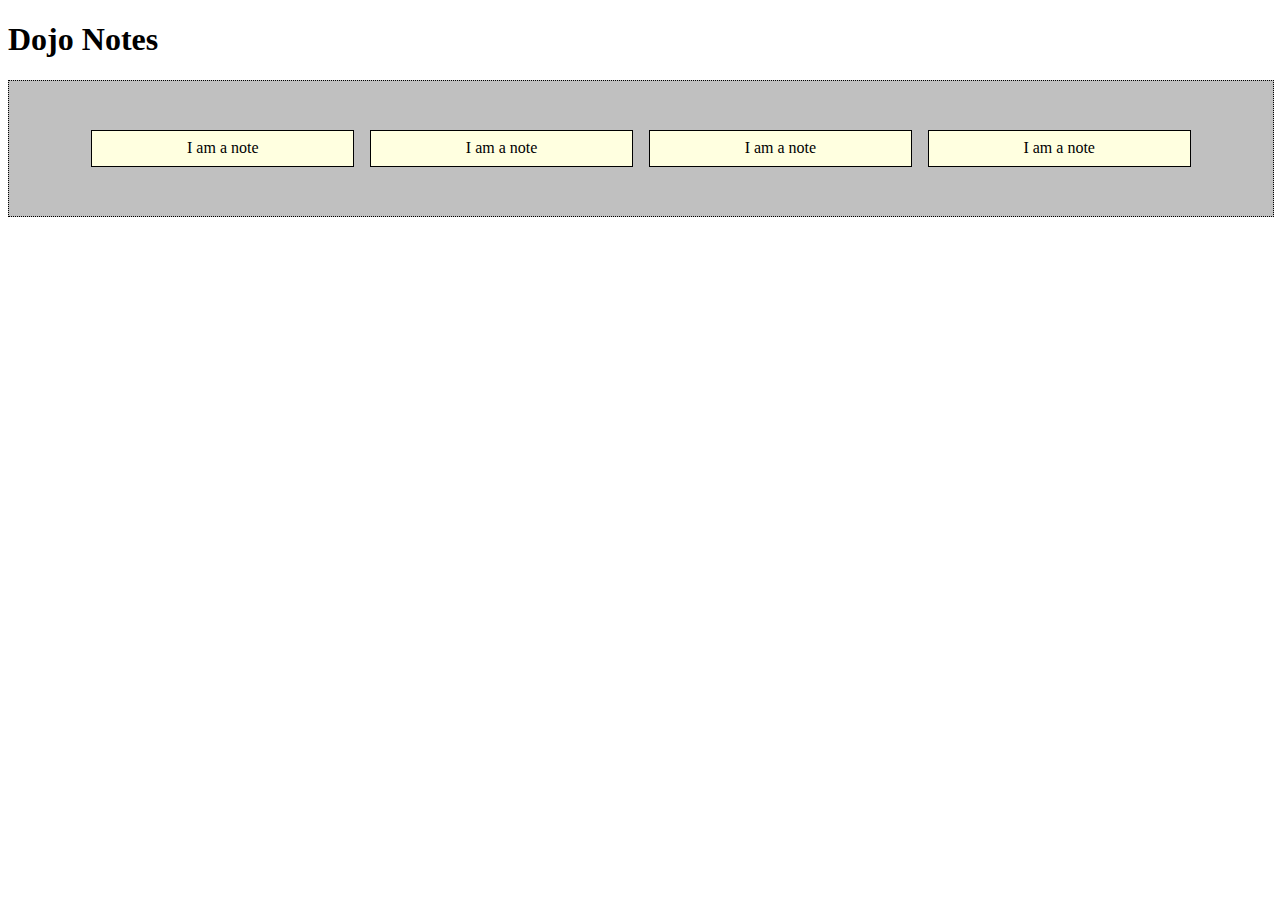
<file: hover.html>
<!DOCTYPE html>
<html lang="en">
<head>
    <meta charset="UTF-8">
    <meta name="viewport" content="width=device-width, initial-scale=1.0">
    <title>Document</title>
    <script src="hover.js"></script>
    <link rel="stylesheet" href="hover.css">


</head>
<body>
    <h1>Dojo Notes</h1>
    <div class="row" onmouseover="over(this)" onmouseout="out(this)">
        <div class="note">I am a note</div>
        <div class="note">I am a note</div>
        <div class="note">I am a note</div>
        <div class="note">I am a note</div>        
    </div>
</body>
</html>
</file>
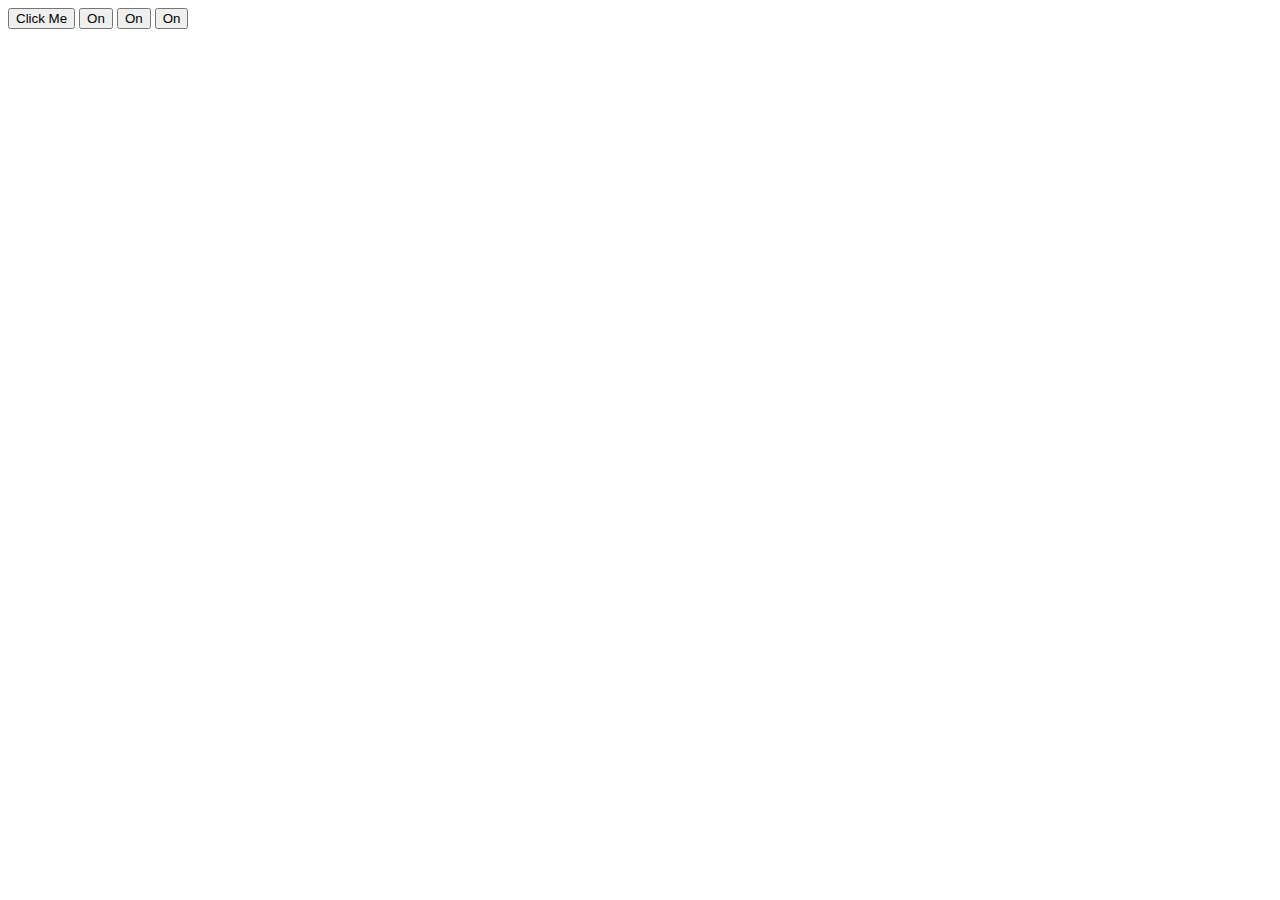
<file: this.html>
<!DOCTYPE html>
<html lang="en">
<head>
    <meta charset="UTF-8">
    <meta name="viewport" content="width=device-width, initial-scale=1.0">
    <title>Document</title>
    <script src="this.js"></script>

</head>
<body>
    <button onclick="example(this)">Click Me</button>
    <button onclick="turnOff(this)">On</button>
    <button onclick="turnOff(this)">On</button>
    <button onclick="turnOff(this)">On</button>


</body>
</html>
</file>
<file: hover.css>
/*.row {
    height: 40%;
    width: 50%;
    background-color: silver;
    border: 1px dotted black;
    display: flex;
    flex-wrap: wrap;
    justify-content: center;
    align-items: center;
    height: 16vh;
}*/

.row {
    height: 15vh; /* Set the height to 100% of the viewport height for vertical centering */
    display: flex;
    justify-content: center; /* Center horizontally */
    align-items: center; /* Center vertically */
    background-color: silver;
    border: 1px dotted black;
    width: 100%; /* Full width */
}
.note {
    height: 20%;
    width: 20%;
    margin: .5rem;
    padding: .25em;
    border: 1px solid #000;
    background-color: lightyellow;
    display: flex;
    flex-wrap: wrap;
    justify-content: center;
    align-items: center;
}
</file>
